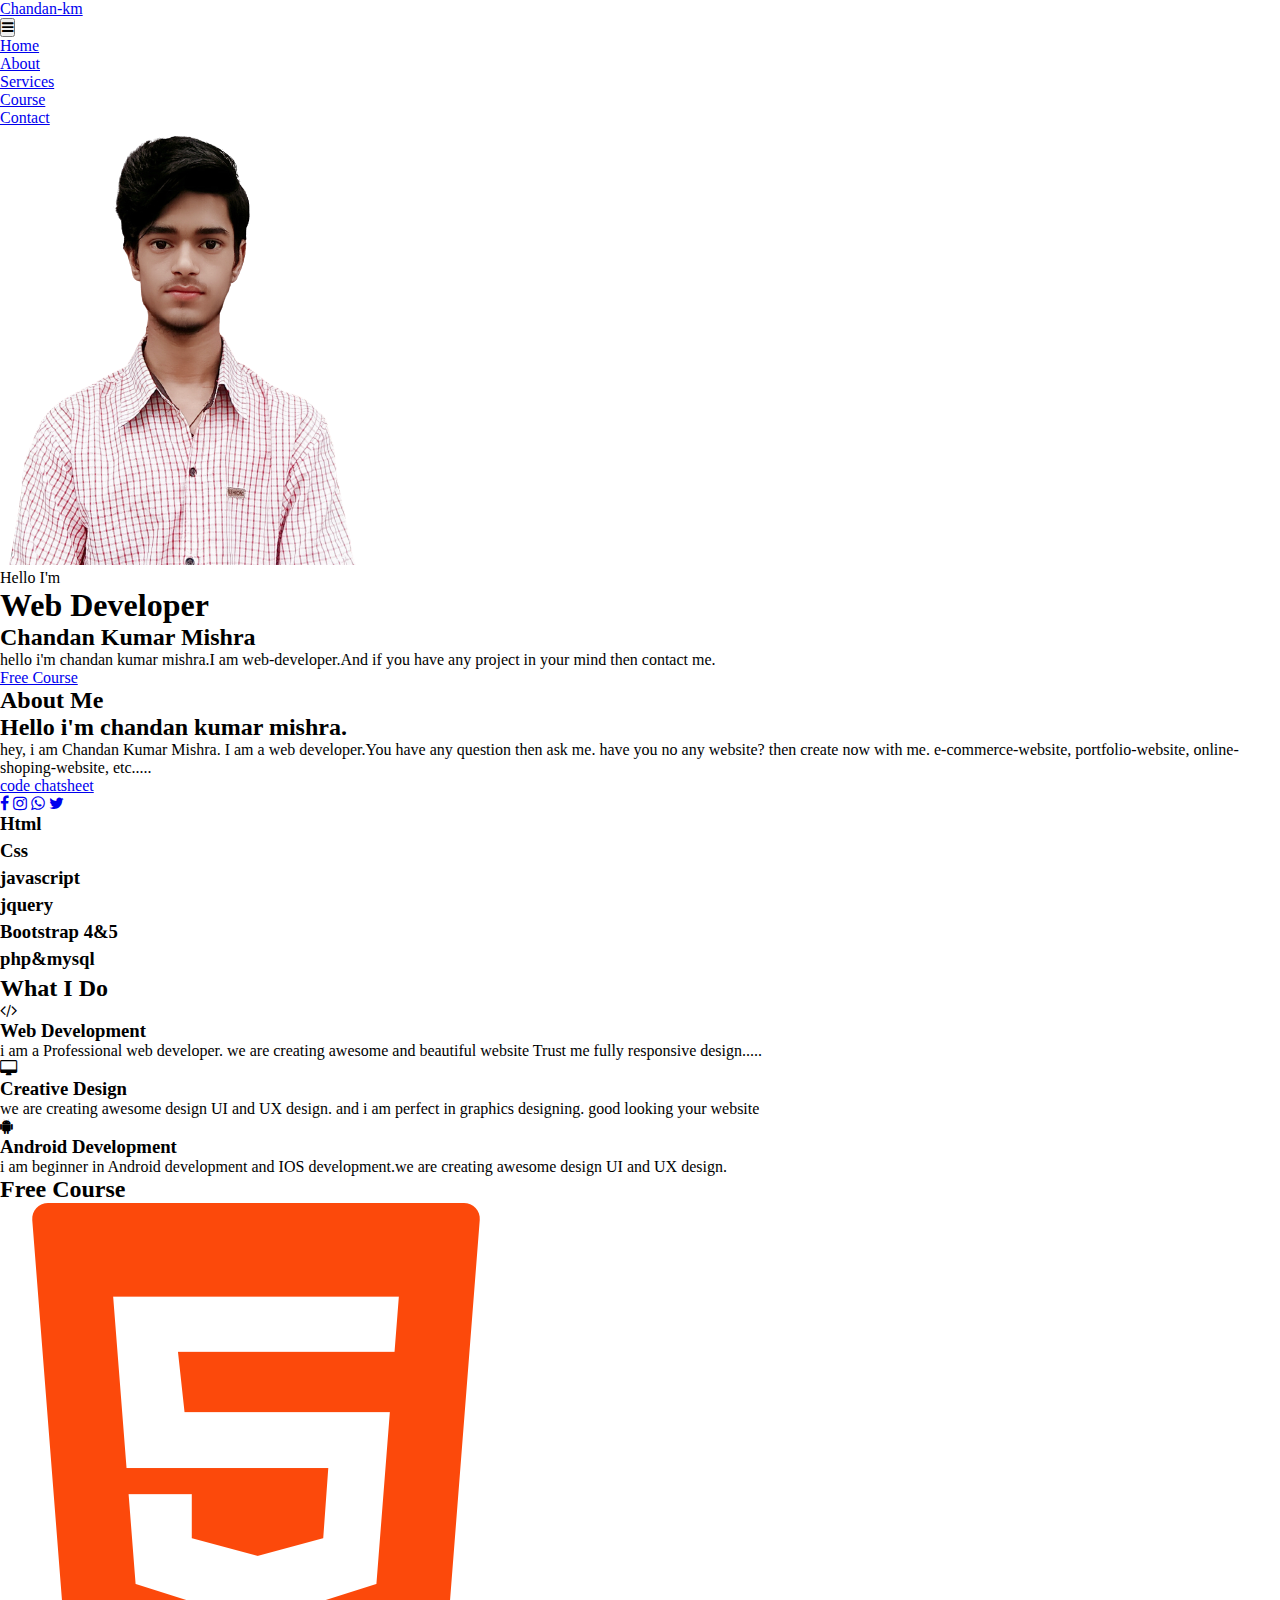
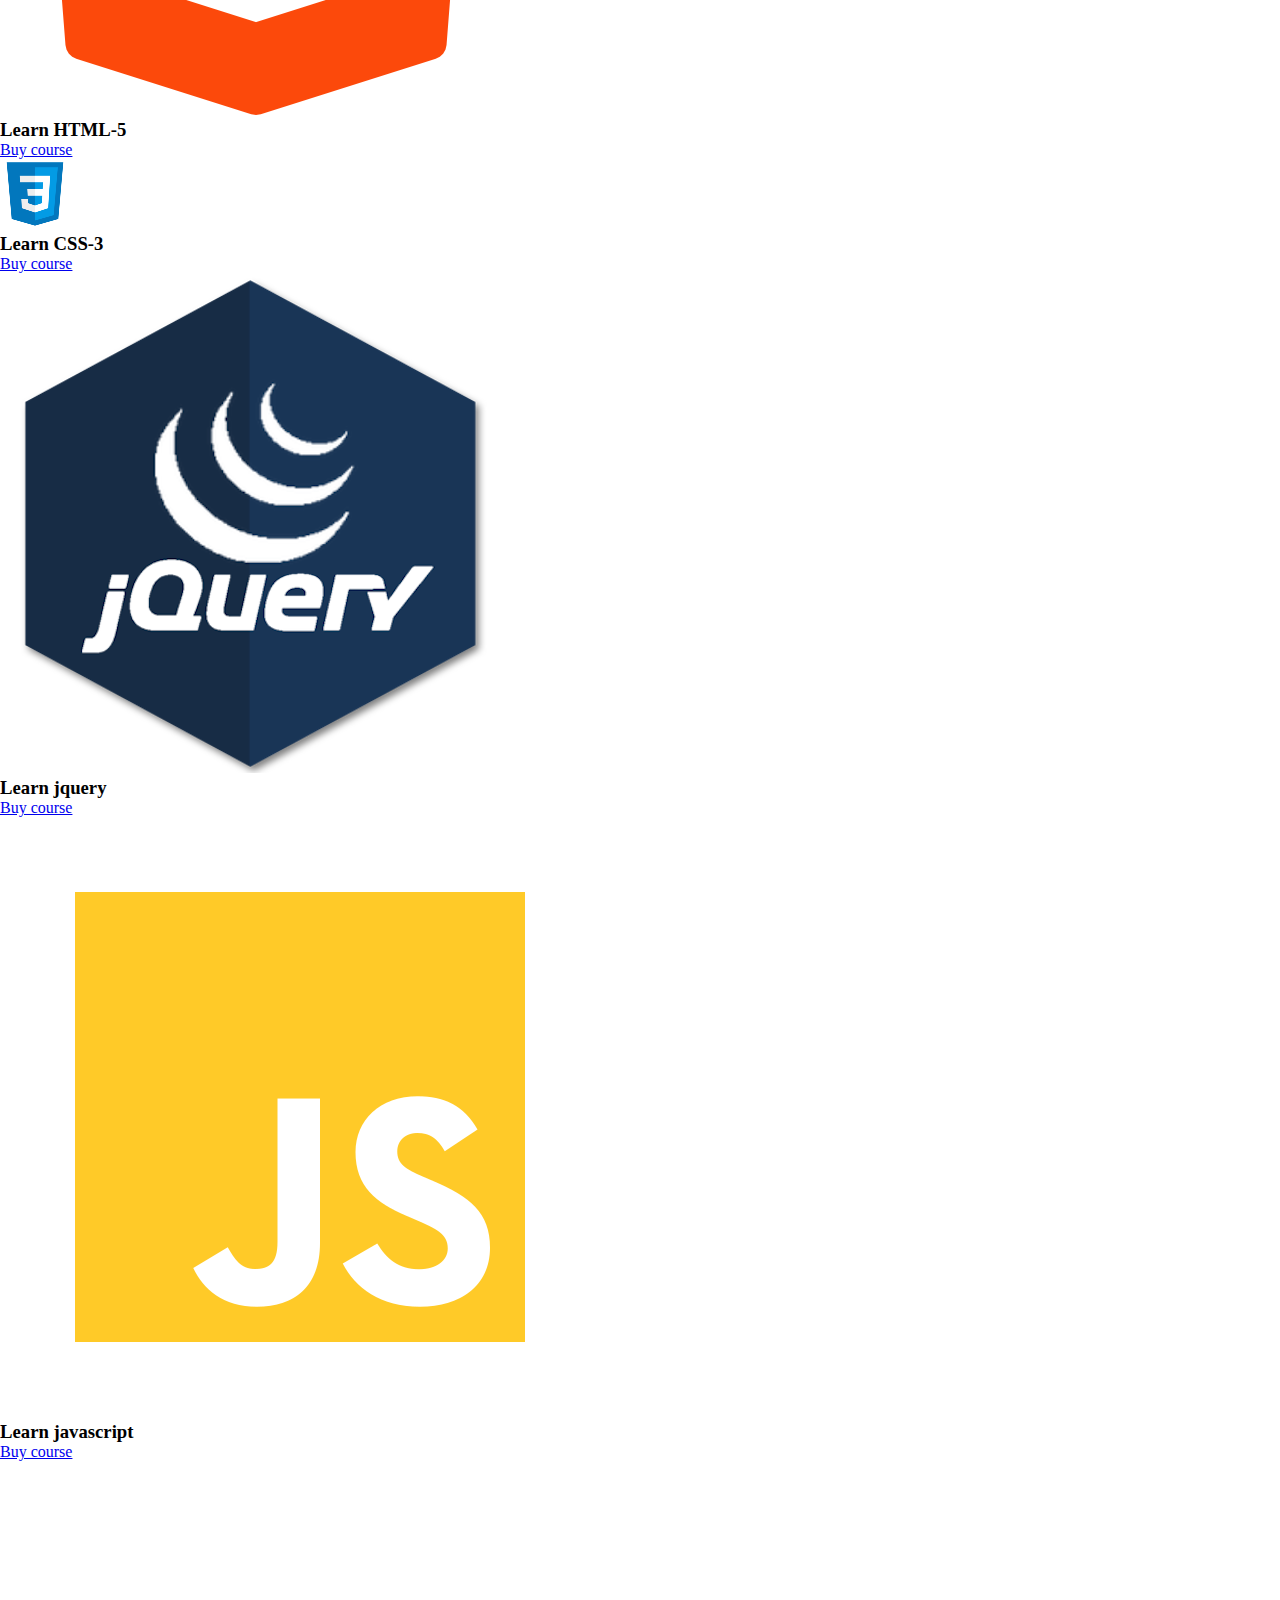
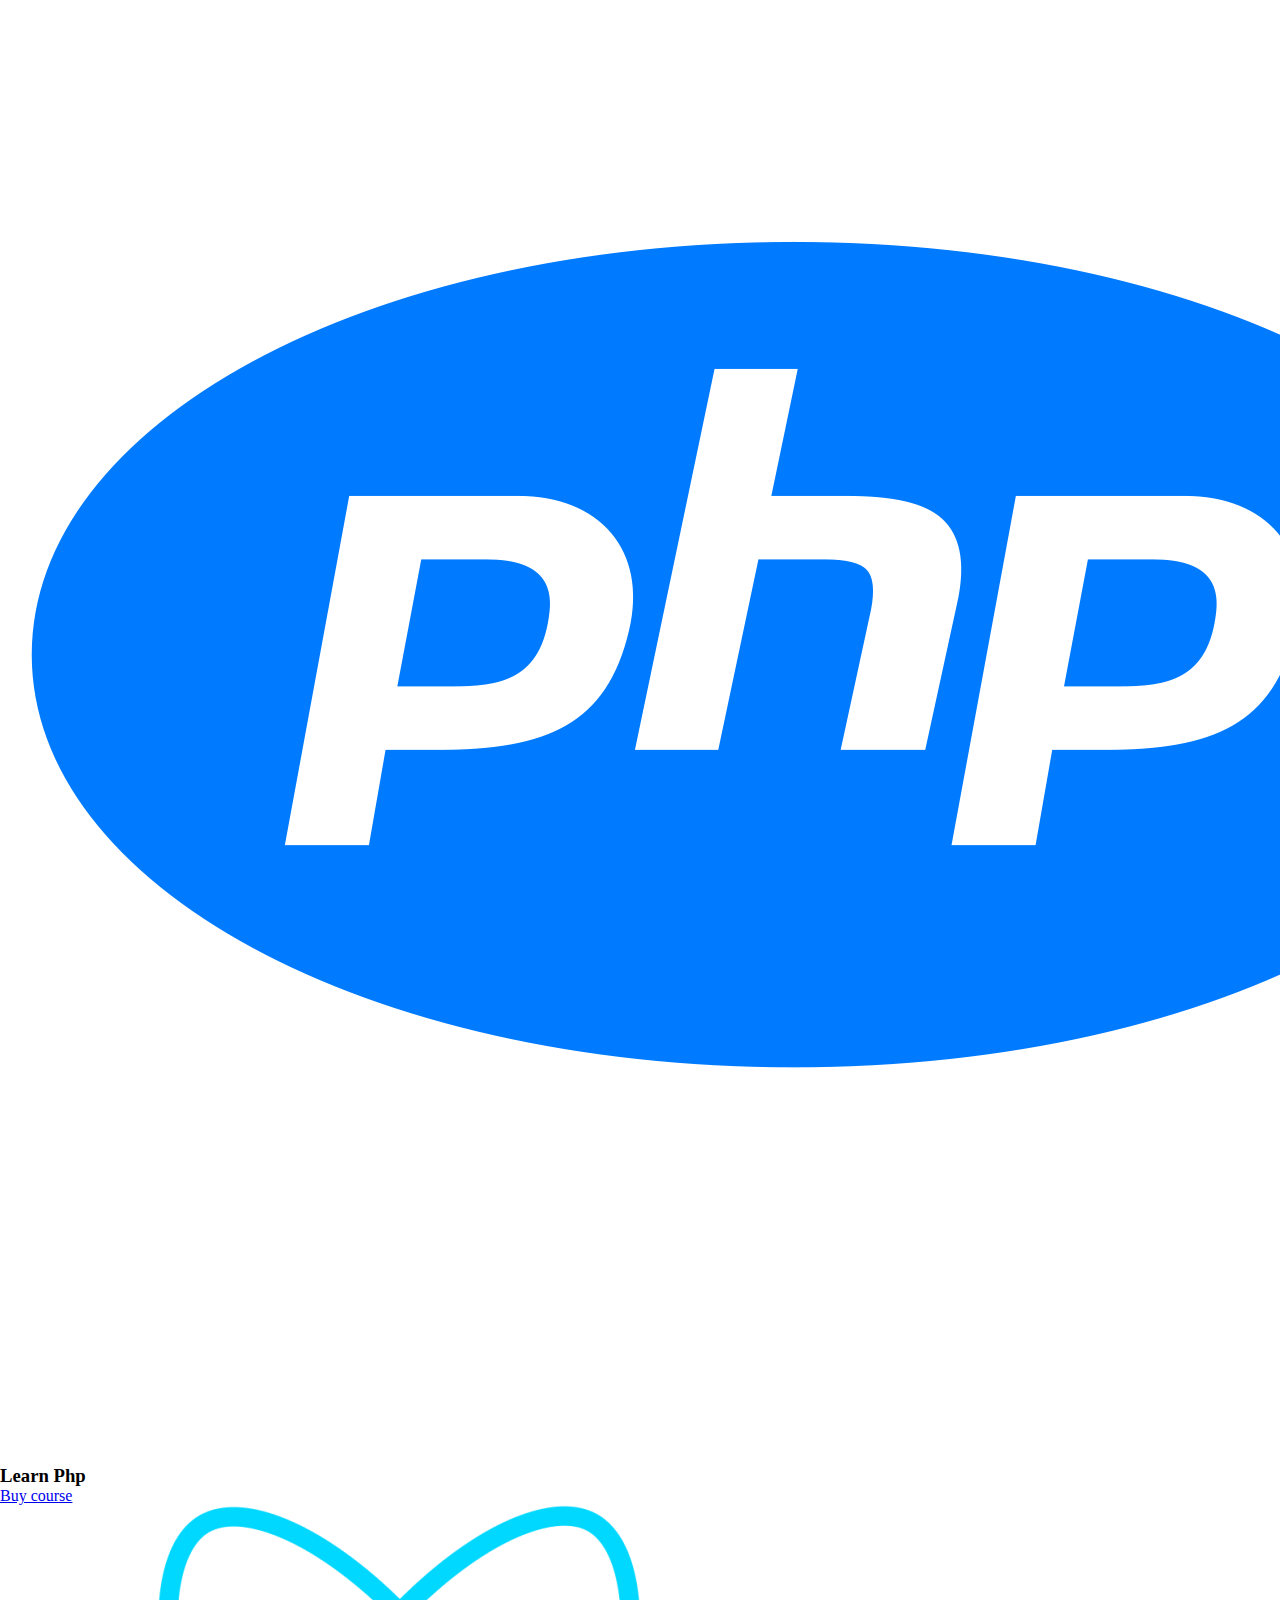
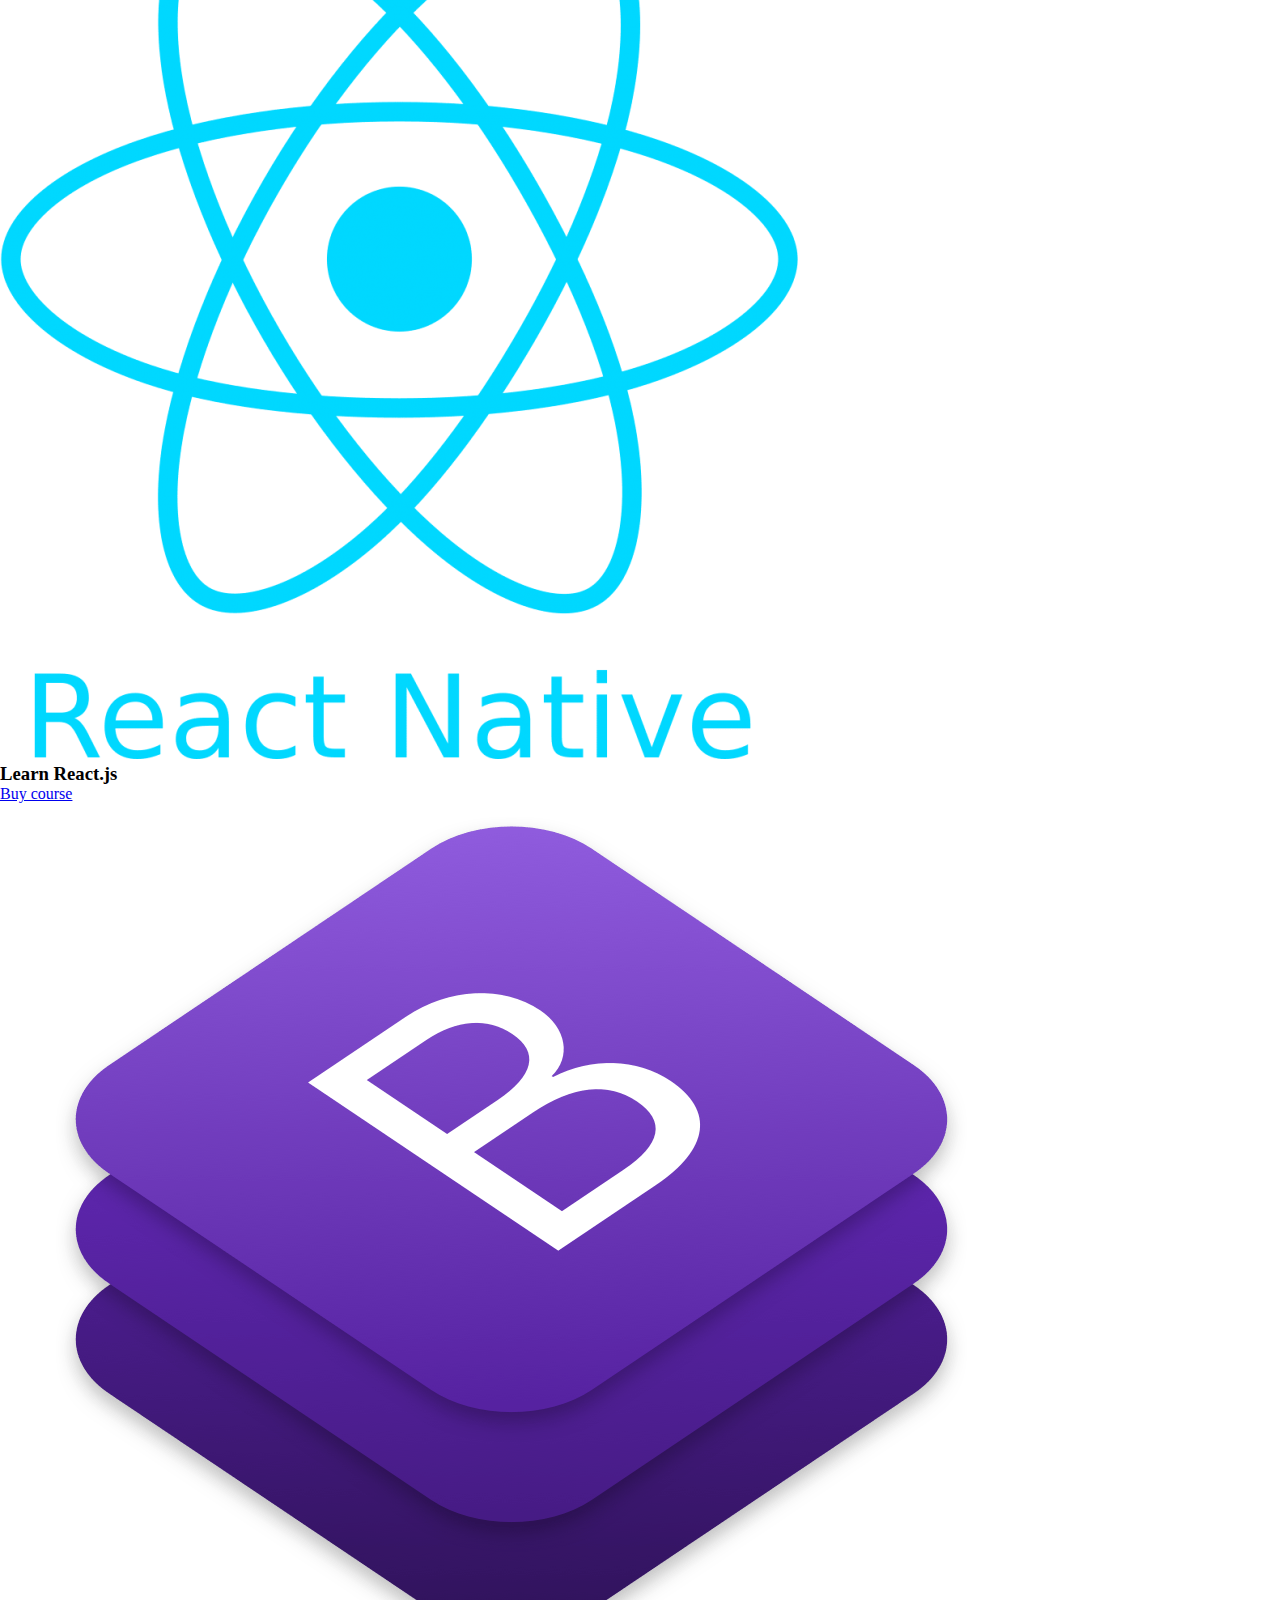
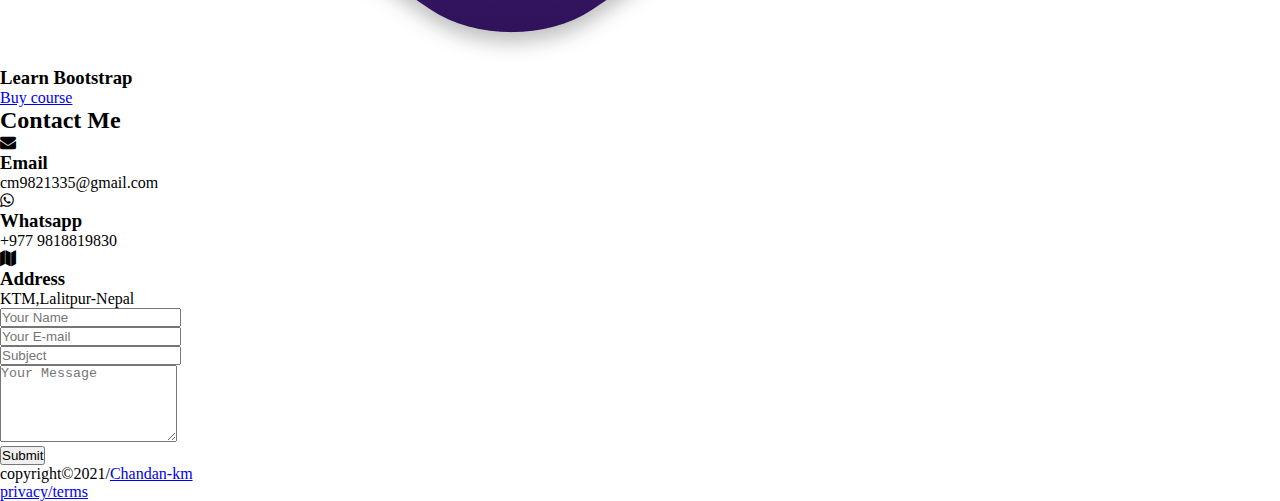
<file: index.html>
<!doctype html>
<html lang="en">

<head>
  <!-- Required meta tags -->
  <meta charset="utf-8">
  <meta name="viewport" content="width=device-width, initial-scale=1">
  <link rel="stylesheet" href="https://stackpath.bootstrapcdn.com/font-awesome/4.7.0/css/font-awesome.min.css">
  <!-- Bootstrap CSS -->
  <link rel="shortcut icon" href="profile.png" type="image/x-icon">
  <link href="https://cdn.jsdelivr.net/npm/bootstrap@5.0.0-beta1/dist/css/bootstrap.min.css" rel="stylesheet"
    integrity="sha384-giJF6kkoqNQ00vy+HMDP7azOuL0xtbfIcaT9wjKHr8RbDVddVHyTfAAsrekwKmP1" crossorigin="anonymous">
  <link rel="stylesheet" href="style.css">
  <title>chandan-kumar-mishra</title>
</head>

<body class="bg-light">
  <!-- navbar start -->
  <nav class="navbar navbar-light fixed-top bg-light">
    <div class="container-md">
      <a class="navbar-brand text-danger fw-bold fs-4" href="#">Chandan-km</a>
      <div class="btn-group">
        <button type="button" class="btn btn-danger px-3" data-bs-toggle="dropdown" aria-expanded="false">
          <i class="fa fa-bars" aria-hidden="true"></i>
        </button>
        <ul class="dropdown-menu dropdown-menu-end">
          <li><a class="dropdown-item" href="#home">Home</a></li>
          <li><a class="dropdown-item" href="#about">About</a></li>
          <li><a class="dropdown-item" href="#services">Services</a></li>
          <li><a class="dropdown-item" href="#project">Course</a></li>
          <li><a class="dropdown-item" href="#contact">Contact</a></li>
          <!--<li><a class="dropdown-item" href="login.php">Login</a></li>
          <li><a class="dropdown-item" href="singup.php">Singup</a></li>-->
        </ul>
      </div>
    </div>
  </nav>
  <!-- navbar end -->
  <!-- home page start -->
  <section class="home py-5" id="home">
    <div class="container-md">
      <div class="row min-vh-100 align-items-center align-content-center">
        <div class="col-md-6 mt-5 mt-md-0">
          <div class="home-img text-center">
            <img src="dpf.png" class="rounded-circle bg-danger mw-100" alt="profile img">
          </div>
        </div>
        <div class="col-md-6 mt-5 mt-md-0 order-md-first">
          <div class="home-text">
            <p class="text-muted mb-1">Hello I'm</p>
            <h1 class="text-danger text-uppercase fs-1 fw-bold">Web Developer</h1>
            <h2 class="fs-4">Chandan Kumar Mishra</h2>
            <p class="mt-4 text-muted">hello i'm chandan kumar mishra.I am web-developer.And if you have any
              project in your mind then contact me.</p>
            <a href="#project" class="btn btn-danger px-3 mt-3">Free Course</a>
          </div>
        </div>
      </div>
    </div>
  </section>
  <!--about page start-->
  <section class="about bg-white py-5" id="about">
    <div class="container-md py-4">
      <div class="row justify-content-center">
        <div class="col-lg-8">
          <div class="section-title text-center">
            <h2 class="fw-bold mb-5">About Me</h2>
          </div>
        </div>
      </div>
      <div class="row">
        <div class="col-md-6">
          <div class="about-text">
            <h2 class="fs-4 mb-3">Hello i'm chandan kumar mishra.</h2>
            <p class="text-muted">hey, i am Chandan Kumar Mishra. I am a web developer.You have any question then ask me.
              have you no any website? then create now with me. e-commerce-website, portfolio-website, online-shoping-website, etc..... 
            </p>
          </div>

          <div class="row">
            <div class="col-lg12 d-flex align-content-center">
              <a href="source-code.php" class="btn btn-danger me-5 text-center">code chatsheet</a>

              <div class="social-links">
                <a href="#" class="text-dark me-3 fs-4"><i class="fa fa-facebook"></i></a>
                <a href="#" class="text-dark me-3 fs-4"><i class="fa fa-instagram"></i></a>
                <a href="#" class="text-dark me-3 fs-4"><i class="fa fa-whatsapp"></i></a>
                <a href="#" class="text-dark me-3 fs-4"><i class="fa fa-twitter"></i></a>
              </div>
            </div>
          </div>
        </div>
        <div class="col-md-6 mt-5">
          <div class="skill-items mb-4">
            <h3 class="fs-6">Html</h3>
            <div class="progress" style="height: 5px;">
              <div class="progress-bar bg-danger" role="progressbar" style="width: 70%;" aria-valuenow="25"
                aria-valuemin="0" aria-valuemax="100"></div>
            </div>
          </div>
          <div class="skill-items mb-4">
            <h3 class="fs-6">Css</h3>
            <div class="progress" style="height: 5px;">
              <div class="progress-bar bg-danger" role="progressbar" style="width: 56%;" aria-valuenow="25"
                aria-valuemin="0" aria-valuemax="100"></div>
            </div>
          </div>
          <div class="skill-items mb-4">
            <h3 class="fs-6">javascript</h3>
            <div class="progress" style="height: 5px;">
              <div class="progress-bar bg-danger" role="progressbar" style="width: 35%;" aria-valuenow="25"
                aria-valuemin="0" aria-valuemax="100"></div>
            </div>
          </div>
          <div class="skill-items mb-4">
            <h3 class="fs-6">jquery</h3>
            <div class="progress" style="height: 5px;">
              <div class="progress-bar bg-danger" role="progressbar" style="width: 32%;" aria-valuenow="25"
                aria-valuemin="0" aria-valuemax="100"></div>
            </div>
          </div>
          <div class="skill-items mb-4">
            <h3 class="fs-6">Bootstrap 4&5</h3>
            <div class="progress" style="height: 5px;">
              <div class="progress-bar bg-danger" role="progressbar" style="width: 64%;" aria-valuenow="25"
                aria-valuemin="0" aria-valuemax="100"></div>
            </div>
          </div>
          <div class="skill-items mb-4">
            <h3 class="fs-6">php&mysql</h3>
            <div class="progress" style="height: 5px;">
              <div class="progress-bar bg-danger" role="progressbar" style="width: 25%;" aria-valuenow="25"
                aria-valuemin="0" aria-valuemax="100"></div>
            </div>
          </div>
        </div>
      </div>
    </div>
    </div>
    </div>
  </section>
  <!--about page end-->
  <!--services page strar-->
  <section class="services  py-5" id="services">
    <div class="container-md py-4">
      <div class="row justify-content-center">
        <div class="col-lg-8">
          <div class="section-title text-center">
            <h2 class="fw-bold mb-5">What I Do</h2>
          </div>
        </div>
      </div>
      <div class="row text-center">
        <div class="col-md-6 col-lg-4 mb-4">
          <div class="services-items shadow-sm p-4 rounded bg-white">
            <div class="icon my-3 text-danger fs-2 fw-bold">
              <i class="fa fa-code"></i>
            </div>
            <h3 class="fs-5 py-2">Web Development</h3>
            <p class="text-muted">i am a Professional web developer. we are creating awesome and beautiful website Trust
              me fully responsive design..... </p>
          </div>
        </div>
        <div class="col-md-6 col-lg-4 mb-4">
          <div class="services-items shadow-sm p-4 rounded bg-white">
            <div class="icon my-3 text-danger fs-2 fw-bold">
              <i class="fa fa-desktop"></i>
            </div>
            <h3 class="fs-5 py-2">Creative Design</h3>
            <p class="text-muted">we are creating awesome design UI and UX design. and i am perfect in graphics
              designing. good looking your website</p>
          </div>
        </div>
        <div class="col-md-6 col-lg-4 mb-4">
          <div class="services-items shadow-sm p-4 rounded bg-white">
            <div class="icon my-3 text-danger fs-2 fw-bold">
              <i class="fa fa-android"></i>
            </div>
            <h3 class="fs-5 py-2">Android Development</h3>
            <p class="text-muted">i am beginner in Android development and IOS development.we are creating awesome
              design UI and UX design.</p>
          </div>
        </div>
      </div>
    </div>
  </section>
  <!--services page end-->
  <!--project page start-->
  <section class="project py-5 bg-white" id="project">
    <div class="container-md py-4">
      <div class="row justify-content-center">
        <div class="col-lg-8">
          <div class="section-title text-center">
            <h2 class="fw-bold mb-5">Free Course</h2>
          </div>
        </div>
      </div>
      <div class="row">
        <div class="col-md-6 col-lg-4">
          <div class="project-item">
            <img src="html-5.png" class="w-100 img-thumbnail hover" alt="">
            <h3 class="text-capitalize fs-5 my-2">Learn HTML-5</h3>
            <p class="mb-4"><a href="pay.html" class="btn btn-danger">Buy course</a></p>
          </div>
        </div>
        <div class="col-md-6 col-lg-4">
          <div class="project-item">
            <img src="pngwing.com.png" class="w-100 img-thumbnail hover" alt="">
            <h3 class="text-capitalize fs-5 my-2">Learn CSS-3</h3>
            <p class="mb-4"><a href="paycss.html" class="btn btn-danger">Buy course</a></p>
          </div>
        </div>
        <div class="col-md-6 col-lg-4">
          <div class="project-item">
            <img src="pngegg (1).png" class="w-100 img-thumbnail hover" alt="">
            <h3 class="text-capitalize fs-5 my-2">Learn jquery</h3>
            <p class="mb-4"><a href="payjq.html" class="btn btn-danger">Buy course</a></p>
          </div>
        </div>
        <div class="col-md-6 col-lg-4">
          <div class="project-item">
            <img src="js.png" class="w-100 img-thumbnail hover" alt="">
            <h3 class="text-capitalize fs-5 my-2">Learn javascript</h3>
            <p class="mb-4"><a href="payjs.html" class="btn btn-danger">Buy course</a></p>
          </div>
        </div>
        <div class="col-md-6 col-lg-4">
          <div class="project-item">
            <img src="php.png" class="w-100 img-thumbnail hover bimg" alt="">
            <h3 class="text-capitalize fs-5 my-2">Learn Php</h3>
            <p class="mb-4"><a href="payphp.html" class="btn btn-danger">Buy course</a></p>
          </div>
        </div>
        <div class="col-md-6 col-lg-4">
          <div class="project-item">
            <img src="react.png" class="w-100 img-thumbnail hover bimg" alt="">
            <h3 class="text-capitalize fs-5 my-2">Learn React.js</h3>
            <p class="mb-4"><a href="payrn.html" class="btn btn-danger">Buy course</a></p>
          </div>
        </div>
        <div class="col-md-6 col-lg-4">
          <div class="project-item">
            <img src="pngwing.com (2).png" class="w-100 img-thumbnail hover bimg" alt="">
            <h3 class="text-capitalize fs-5 my-2">Learn Bootstrap</h3>
            <p class="mb-4"><a href="paybst.html" class="btn btn-danger">Buy course</a></p>
          </div>
        </div>
      </div>
    </div>
  </section>
  <!--project page end-->
  <!--contact page start-->
  <section class="contact py-5" id="contact">
    <div class="container-md py-4">
      <div class="row justify-content-center">
        <div class="col-lg-8">
          <div class="section-title text-center">
            <h2 class="fw-bold mb-5">Contact Me</h2>
          </div>
        </div>
      </div>
      <div class="row">
        <div class="col-md-5">
          <div class="contact-item d-flex mb-3">
            <div class="icon fs-4 text-danger">
              <i class="fa fa-envelope"></i>
            </div>
            <div class="text ms-3">
              <h3 class="fs-5">Email</h3>
              <p class="text-muted">cm9821335@gmail.com</p>
            </div>
          </div>
          <div class="contact-item d-flex mb-3">
            <div class="icon fs-4 text-danger">
              <i class="fa fa-whatsapp"></i>
            </div>
            <div class="text ms-3">
              <h3 class="fs-5">Whatsapp</h3>
              <p class="text-muted">+977 9818819830</p>
            </div>
          </div>
          <div class="contact-item d-flex mb-3">
            <div class="icon fs-4 text-danger">
              <i class="fa fa-map"></i>
            </div>
            <div class="text ms-3">
              <h3 class="fs-5">Address</h3>
              <p class="text-muted">KTM,Lalitpur-Nepal</p>
            </div>
          </div>
        </div>
        <div class="col-md-7">
          <div class="contact-form">
            <form action="">
              <div class="row">
                <div class="col-lg-6 mb-4">
                  <input type="text" name="name" autocomplete="off" placeholder="Your Name"
                    class="form-control form-control-lg fs-6 border-0 shadow-sm">

                </div>
                <div class="col-lg-6 mb-4">
                  <input type="email" name="E-mail" autocomplete="off" placeholder="Your E-mail"
                    class="form-control form-control-lg fs-6 border-0 shadow-sm">
                </div>
              </div>
              <div class="row">
                <div class="col-lg-12 mb-4 justify-content-center">
                  <input type="text" name="name" autocomplete="off" placeholder="Subject"
                    class="form-control form-control-lg fs-6 border-0 shadow-sm">
                </div>
              </div>
              <div class="row">
                <div class="col-lg-12 mb-4 justify-content-center">
                  <textarea name="message" placeholder="Your Message"
                    class="form-control form-control-lg fs-6 border-0 shadow-sm" rows="5"></textarea>
                </div>
              </div>
              <div class="row">
                <div class="col-lg-12">
                  <button type="submit" class="btn btn-danger px-3">Submit</button>
                </div>
              </div>
            </form>
          </div>
        </div>
      </div>
    </div>
  </section>
  <!--footer start-->
  <footer class="footer bg-danger border-top py-2">
    <div class="container-md">
      <div class="row">
        <div class="col-lg-12">
          <p class="text-center text-white mt-2">copyright&copy;2021/<a href="#"
              class="text-white text-decoration-none">Chandan-km</a><br><a href="#" class="text-white text-decoration-none">privacy/terms</a></p>
        </div>
      </div>
    </div>
  </footer>
  <!--footer start-->
  <!--contact page end-->
  <!-- Option 2: Separate Popper and Bootstrap JS -->
  <script src="https://cdn.jsdelivr.net/npm/@popperjs/core@2.5.4/dist/umd/popper.min.js"
    integrity="sha384-q2kxQ16AaE6UbzuKqyBE9/u/KzioAlnx2maXQHiDX9d4/zp8Ok3f+M7DPm+Ib6IU"
    crossorigin="anonymous"></script>
  <script src="https://cdn.jsdelivr.net/npm/bootstrap@5.0.0-beta1/dist/js/bootstrap.min.js"
    integrity="sha384-pQQkAEnwaBkjpqZ8RU1fF1AKtTcHJwFl3pblpTlHXybJjHpMYo79HY3hIi4NKxyj"
    crossorigin="anonymous"></script>

</body>

</html>
</file>
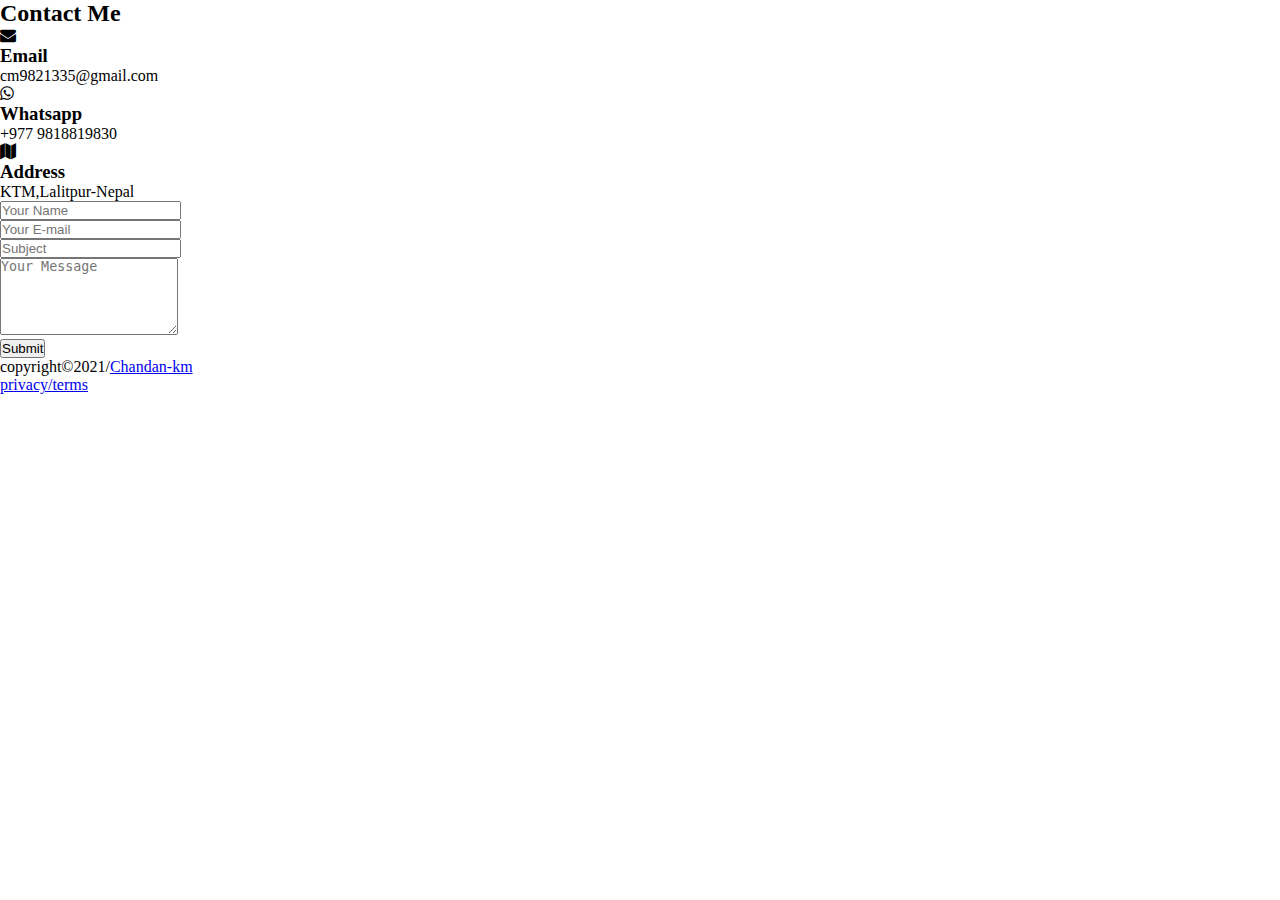
<file: contact.html>
<!doctype html>
<html lang="en">

<head>
  <!-- Required meta tags -->
  <meta charset="utf-8">
  <meta name="viewport" content="width=device-width, initial-scale=1">
  <link rel="stylesheet" href="https://stackpath.bootstrapcdn.com/font-awesome/4.7.0/css/font-awesome.min.css">
  <!-- Bootstrap CSS -->
  <link rel="shortcut icon" href="profile.png" type="image/x-icon">
  <link href="https://cdn.jsdelivr.net/npm/bootstrap@5.0.0-beta1/dist/css/bootstrap.min.css" rel="stylesheet"
    integrity="sha384-giJF6kkoqNQ00vy+HMDP7azOuL0xtbfIcaT9wjKHr8RbDVddVHyTfAAsrekwKmP1" crossorigin="anonymous">
  <link rel="stylesheet" href="style.css">
  <title>chandan-kumar-mishra</title>
</head>
<body>
    <section class="contact py-5" id="contact">
        <div class="container-md py-4">
          <div class="row justify-content-center">
            <div class="col-lg-8">
              <div class="section-title text-center">
                <h2 class="fw-bold mb-5">Contact Me</h2>
              </div>
            </div>
          </div>
          <div class="row">
            <div class="col-md-5">
              <div class="contact-item d-flex mb-3">
                <div class="icon fs-4 text-danger">
                  <i class="fa fa-envelope"></i>
                </div>
                <div class="text ms-3">
                  <h3 class="fs-5">Email</h3>
                  <p class="text-muted">cm9821335@gmail.com</p>
                </div>
              </div>
              <div class="contact-item d-flex mb-3">
                <div class="icon fs-4 text-danger">
                  <i class="fa fa-whatsapp"></i>
                </div>
                <div class="text ms-3">
                  <h3 class="fs-5">Whatsapp</h3>
                  <p class="text-muted">+977 9818819830</p>
                </div>
              </div>
              <div class="contact-item d-flex mb-3">
                <div class="icon fs-4 text-danger">
                  <i class="fa fa-map"></i>
                </div>
                <div class="text ms-3">
                  <h3 class="fs-5">Address</h3>
                  <p class="text-muted">KTM,Lalitpur-Nepal</p>
                </div>
              </div>
            </div>
            <div class="col-md-7">
              <div class="contact-form">
                <form name="contact" method="POST" data-netlify="true>
                  <div class="row">
                    <div class="col-lg-6 mb-4">
                      <input type="text" name="name" autocomplete="off" placeholder="Your Name"
                        class="form-control form-control-lg fs-6 border-0 shadow-sm">
    
                    </div>
                    <div class="col-lg-6 mb-4">
                      <input type="email" name="email" autocomplete="off" placeholder="Your E-mail"
                        class="form-control form-control-lg fs-6 border-0 shadow-sm">
                    </div>
                  </div>
                  <div class="row">
                    <div class="col-lg-12 mb-4 justify-content-center">
                      <input type="text" name="name" autocomplete="off" placeholder="Subject"
                        class="form-control form-control-lg fs-6 border-0 shadow-sm">
                    </div>
                  </div>
                  <div class="row">
                    <div class="col-lg-12 mb-4 justify-content-center">
                      <textarea name="message" placeholder="Your Message"
                        class="form-control form-control-lg fs-6 border-0 shadow-sm" rows="5"></textarea>
                    </div>
                  </div>
                  <div class="row">
                    <div class="col-lg-12">
                      <button type="submit" class="btn btn-danger px-3">Submit</button>
                    </div>
                  </div>
                </form>
              </div>
            </div>
          </div>
        </div>
      </section>
      <!--footer start-->
      <footer class="footer bg-danger border-top py-2">
        <div class="container-md">
          <div class="row">
            <div class="col-lg-12">
              <p class="text-center text-white mt-2">copyright&copy;2021/<a href="index.html"
                  class="text-white text-decoration-none">Chandan-km</a><br><a href="#" class="text-white text-decoration-none">privacy/terms</a></p>
            </div>
          </div>
        </div>
      </footer>
      <!--footer start-->
</body>
</html>
</file>
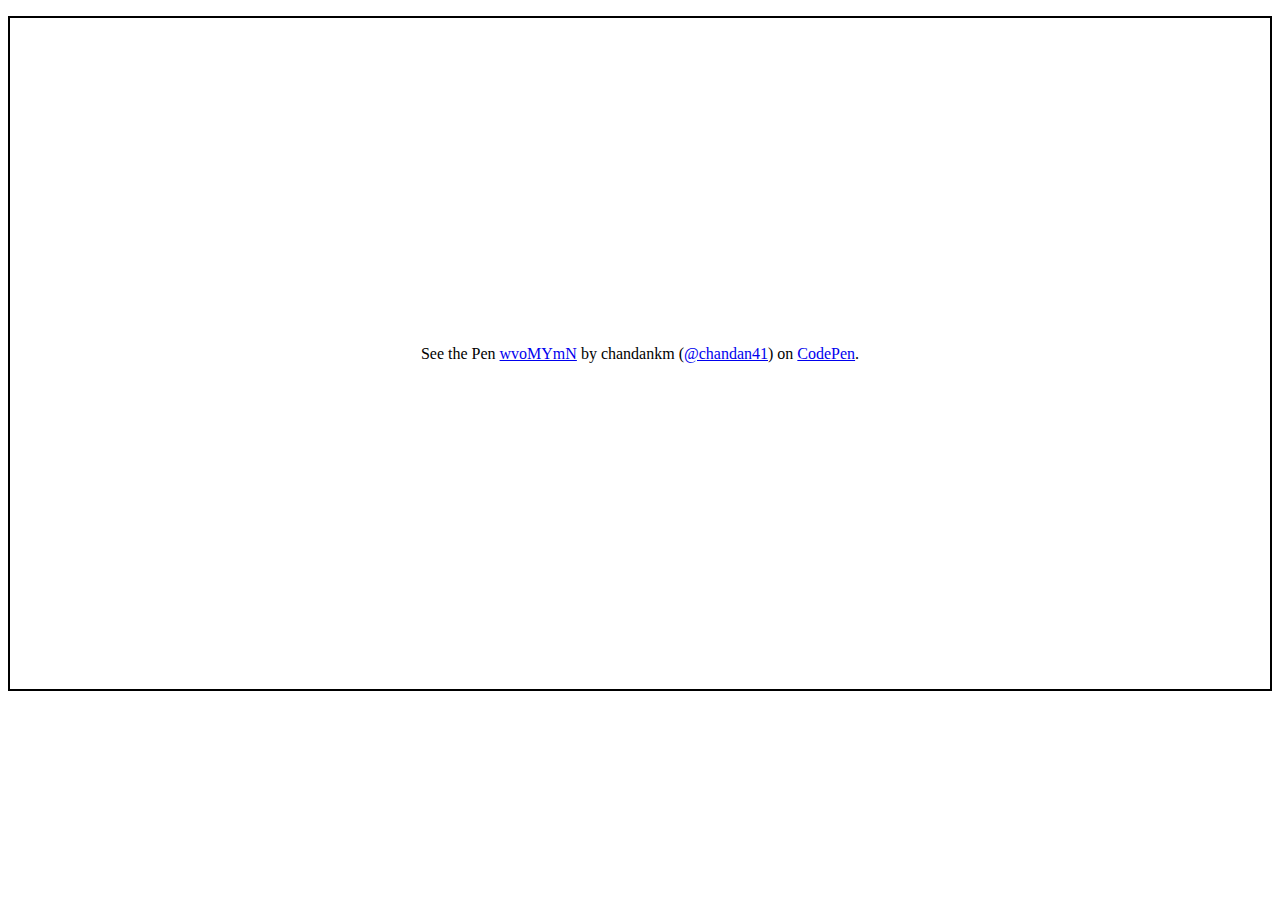
<file: source-code.html>
<!DOCTYPE html>
<html lang="en">
<head>
    <meta charset="UTF-8">
    <meta name="viewport" content="width=device-width, initial-scale=1.0">
    <title>source-code by chandan-kumar</title>
    
    
</head>
<body>
   


    <p class="codepen" data-height="675" data-theme-id="dark" data-default-tab="css,result" data-user="chandan41" data-slug-hash="wvoMYmN" style="height: 675px; box-sizing: border-box; display: flex; align-items: center; justify-content: center; border: 2px solid; margin: 1em 0; padding: 1em;" data-pen-title="wvoMYmN">
        <span>See the Pen <a href="https://codepen.io/chandan41/pen/wvoMYmN">
        wvoMYmN</a> by chandankm (<a href="https://codepen.io/chandan41">@chandan41</a>)
        on <a href="https://codepen.io">CodePen</a>.</span>
      </p>
      <script async src="https://cpwebassets.codepen.io/assets/embed/ei.js"></script>
        
</body>

</html>
</file>
<file: style.css>
*{
    margin: 0;
    padding: 0;
}
html{
    scroll-behavior: smooth;
    
}
.hover{
    cursor: pointer;
}
.login-block {
	background: #DE6262;
	/* fallback for old browsers */
	background: -webkit-linear-gradient(to bottom, #FFB88C, #DE6262);
	/* Chrome 10-25, Safari 5.1-6 */
	background: linear-gradient(to bottom, #FFB88C, #DE6262);
	/* W3C, IE 10+/ Edge, Firefox 16+, Chrome 26+, Opera 12+, Safari 7+ */
	float: left;
	width: 100%;
    height: 100vh;
	padding: 50px 0;
}

.banner-sec {
	background: url(https://static.pexels.com/photos/33972/pexels-photo.jpg) no-repeat left bottom;
	background-size: cover;
	min-height: 300px;
	border-radius: 0 10px 10px 0;
	padding: 0;
}
.row{
    justify-content: center;
}
.r{
    color: #36c1f8d3;
}
.n{
    color: #36c1f8d3;
}


.container {
	background: #fff;
	border-radius: 10px;
	box-shadow: 15px 20px 0px rgba(0, 0, 0, 0.1);
}

.carousel-inner {
	border-radius: 0 10px 10px 0;
}

.carousel-caption {
	text-align: left;
	left: 5%;
}

.login-sec {
	padding: 50px 30px;
	position: relative;
}

.login-sec .copy-text {
	position: absolute;
	width: 80%;
	bottom: 20px;
	font-size: 13px;
	text-align: center;
}

.login-sec .copy-text i {
	color: #FEB58A;
}

.login-sec .copy-text a {
	color: #E36262;
}

.login-sec h2 {
	margin-bottom: 30px;
	font-weight: 800;
	font-size: 30px;
	color: #DE6262;
}

.login-sec h2:after {
	content: " ";
	width: 100px;
	height: 5px;
	background: #FEB58A;
	display: block;
	margin-top: 20px;
	border-radius: 3px;
	margin-left: auto;
	margin-right: auto
}

.btn-login {
	background: #DE6262;
	color: #fff;
	font-weight: 600;
}

.banner-text {
	width: 70%;
	position: absolute;
	bottom: 40px;
	padding-left: 20px;
}

.banner-text h2 {
	color: #f82e2e;
	font-weight: 600;
}

.banner-text h2:after {
	content: " ";
	width: 100px;
	height: 5px;
	background: #FFF;
	display: block;
	margin-top: 20px;
	border-radius: 3px;
}

.banner-text p {
	color: #ec3030;
    font-weight: bold;
}
.lf{
    color: #f05236;
    text-decoration: none;
}
#customBtn {
    display: inline-block;
    background: white;
    color: #444;
    width: 190px;
    border-radius: 5px;
    border: thin solid #888;
    box-shadow: 1px 1px 1px grey;
    white-space: nowrap;
  }
  #customBtn:hover {
    cursor: pointer;
  }
  span.label {
    font-family: serif;
    font-weight: normal;
  }
  span.icon {
    background: url('/identity/sign-in/g-normal.png') transparent 5px 50% no-repeat;
    display: inline-block;
    vertical-align: middle;
    width: 42px;
    height: 42px;
  }
  span.buttonText {
    display: inline-block;
    vertical-align: middle;
    padding-left: 42px;
    padding-right: 42px;
    font-size: 14px;
    font-weight: bold;
    /* Use the Roboto font that is loaded in the <head> */
    font-family: 'Roboto', sans-serif;
  }
</file>
